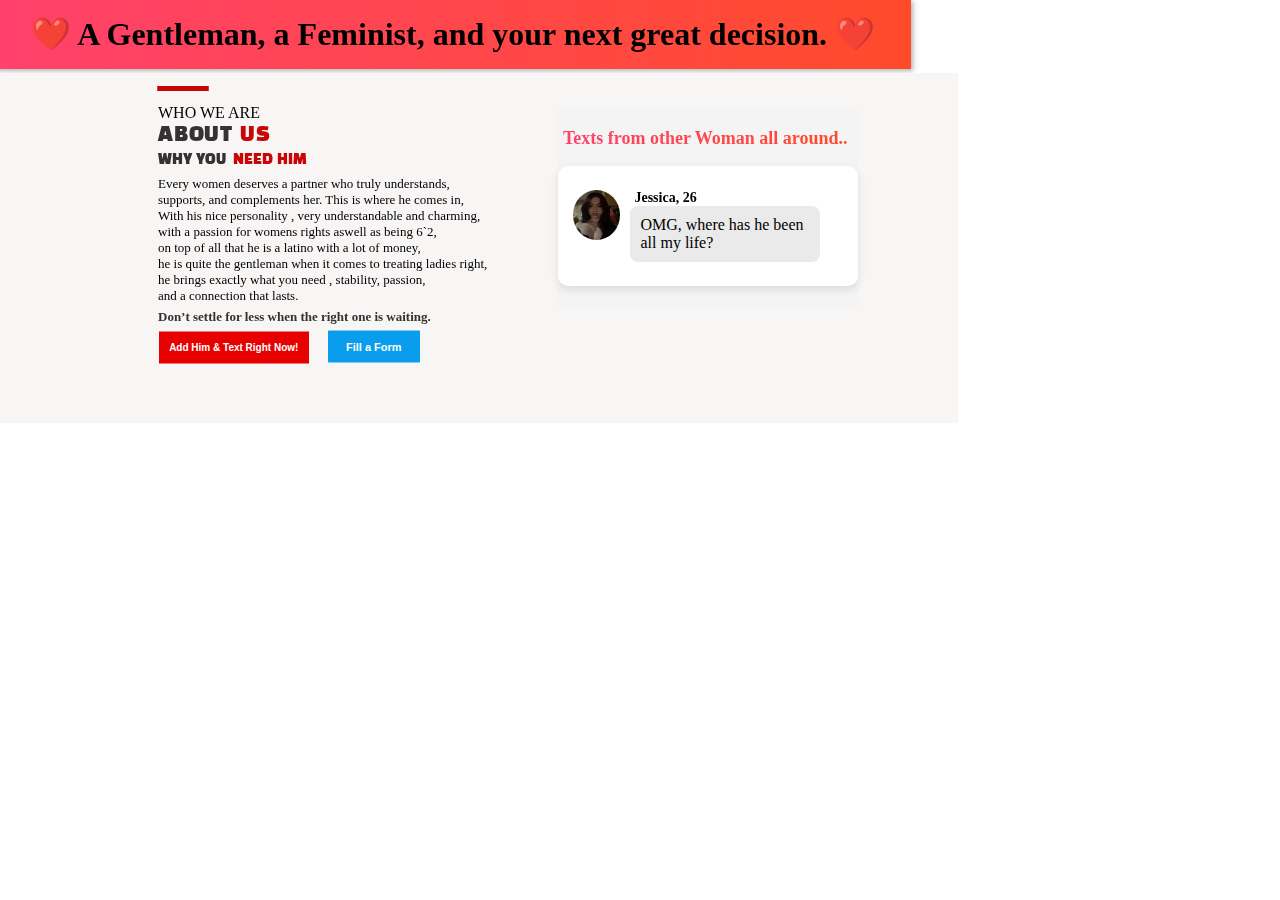
<file: frontEnd-website-design/index.html>
<!DOCTYPE html>
<html lang="en">
<head>
    <meta charset="UTF-8">
    <meta name="viewport" content="width=device-width, initial-scale=1.0">
    <title>Document</title>
    <link rel="stylesheet" href="website.css">
    <link href="https://fonts.googleapis.com/css2?family=Black+Han+Sans&display=swap" rel="stylesheet">
</head>
<body>
    <div class="heading-container">
    <h1 class="heading">
        ❤️ A Gentleman, a Feminist, and your next great decision. ❤️
    </h1>
    </div>
    <div class="container">
        <div class="contain">
        <div class="line">_</div>
        <div class="who">WHO WE ARE</div>
        <div class="about"> ABOUT <div class="us">US</div></div>
        <div class="why"> WHY YOU <div class="need">NEED HIM</div></div>
        <div class="text">Every women deserves a partner who truly understands,<br>
            supports, and complements her. This is where he comes in,<br> With his nice personality , very understandable and charming, <br> with a passion for womens rights aswell as being 6`2, <br> on top of all that he is a latino with a lot of money, <br> he is quite the gentleman when it comes to treating ladies right, <br>he brings exactly what you need , stability, passion, <br> and a connection that lasts.

            <br> <div class="settle">Don’t settle for less when the right one is waiting.</div>
        </div>
        </div>
    </div>
    
    <script src="website.js"></script>
    <div class="texts">
        Texts from other Woman all around..
    </div>
    <div class="container2">
    <div class="testimonial-box">
    <div class="testimonial active">
    <img src="pictures/WhatsApp Image 2025-03-25 at 2.19.02 PM.jpeg" alt="Sarah">
    <div>
        <div class="name">Jessica, 26</div>
        <div class="testimonial-text">OMG, where has he been all my life?</div>
    </div>
</div>

<div class="testimonial">
    <img src="pictures/WhatsApp Image 2025-03-25 at 2.19.03 PM (1).jpeg" alt="Emily">
    <div>
        <div class="name">Emily, 24</div>
        <div class="testimonial-text">I thought men like this didn’t exist… I was wrong.</div>
    </div>
</div>

<div class="testimonial">
    <img class="fix1" src="pictures/WhatsApp Image 2025-03-25 at 4.51.40 PM (1).jpeg" alt="Jessica">
    <div>
        <div class="name">Sarah, 28</div>
        <div class="testimonial-text">If you get a chance, don’t hesitate. 10/10.</div>
    </div>
</div>
<div class="testimonial">
    <img src="pictures/WhatsApp Image 2025-03-25 at 4.51.40 PM.jpeg" alt="Jessica">
    <div>
        <div class="name">Olivia, 20</div>
        <div class="testimonial-text">Is this even real? He’s everything I’ve ever wanted.</div>
    </div>
</div>
<div class="testimonial">
    <img src="pictures/WhatsApp Image 2025-03-25 at 2.19.04 PM.jpeg" alt="Jessica">
    <div>
        <div class="name">Mia, 21</div>
        <div class="testimonial-text">Finally, a man who actually listens AND looks this good?!</div>
    </div>
</div>
<div class="testimonial">
    <img src="pictures/WhatsApp Image 2025-03-25 at 2.19.05 PM (1).jpeg" alt="Jessica">
    <div>
        <div class="name">Zoe, 22</div>
        <div class="testimonial-text">I was skeptical at first, but now? I’m obsessed.</div>
    </div>
</div>
<div class="testimonial">
    <img src="pictures/WhatsApp Image 2025-03-25 at 4.56.40 PM.jpeg" alt="Jessica">
    <div>
        <div class="name">Isabella, 26</div>
        <div class="testimonial-text">He’s a rare breed—charming, kind, and actually fun!</div>
    </div>
</div>
<div class="testimonial">
    <img src="pictures/WhatsApp Image 2025-03-25 at 2.19.06 PM (1).jpeg" alt="Jessica">
    <div>
        <div class="name">Ava, 20</div>
        <div class="testimonial-text">He treats me like I’m the main character in a love story… and I’m obsessed.</div>
    </div>
</div>
<div class="testimonial">
    <img src="pictures/WhatsApp Image 2025-03-25 at 2.19.06 PM (2).jpeg" alt="Jessica">
    <div>
        <div class="name">Evelyn, 26</div>
        <div class="testimonial-text">I was looking for a date… I found a whole husband.</div>
    </div>
</div>
<div class="testimonial">
    <img src="pictures/WhatsApp Image 2025-03-25 at 2.19.06 PM (3).jpeg" alt="Jessica">
    <div>
        <div class="name">Madison, 24</div>
        <div class="testimonial-text">I was just testing the waters… now I’m drowning in love.</div>
    </div>
</div>
<div class="testimonial">
    <img src="pictures/WhatsApp Image 2025-03-25 at 2.19.06 PM (4).jpeg" alt="Jessica">
    <div>
        <div class="name">Camilla, 27</div>
        <div class="testimonial-text">How did I get so lucky? I need to thank the universe.</div>
    </div>
</div>
<div class="testimonial">
    <img src="pictures/WhatsApp Image 2025-03-25 at 2.19.06 PM.jpeg" alt="Jessica">
    <div>
        <div class="name">Gabriella, 22</div>
        <div class="testimonial-text">I was just looking for a fun date… now my mom is asking when she’ll meet him.</div>
    </div>
</div>
<div class="testimonial">
    <img src="pictures/WhatsApp Image 2025-03-25 at 2.19.07 PM.jpeg" alt="Jessica">
    <div>
        <div class="name">Luna, 27</div>
        <div class="testimonial-text">This man is the reason I’ve set my standards unreasonably high.</div>
    </div>
</div>
</div>
</div>
    <button onclick="OpenForm();" class="form">
        Fill a Form
    </button>
    <button class="copy-btn" onclick="copyInstagram()">Add Him & Text Right Now!</button>
    <p class="confirmation" id="confirmation">✅ Copied! Now paste it into Instagram.</p>
</body>
</html>
</file>
<file: frontEnd-website-design/website.css>
body {
    position: fixed;
    overflow: hidden;
}
.heading {
    position: absolute;
    white-space: nowrap;
    display: flex;
    justify-content: center;
    align-items: center;
    background: linear-gradient(to right, #ff416c, #ff4b2b);
    height: 70px;
    width: 916px;
    transform: translate(-8px,-30px);
    box-shadow: 2px 2px 5px rgba(0, 0, 0, 0.3);

}
.heading-container{
    position: absolute;
    white-space: nowrap;
    border-radius: 3px;
    transform: translate(-5px,0px);
}
.container {
    position: absolute;
    width: 1000px;
    height: 350px;
    margin-top: 65px;
    transform: translate(-50px);
    background-color: rgb(248, 245, 245);
}
.contain {
    position: absolute;
    width: 100px;
    height: 100px;
    transform: translate(200px);
}
.line{
    transform: translate(0px,-86px);
    font-size: 100px;
    color: rgb(200, 6, 6);
}
.who {
    transform: translate(0px,-84px);
    white-space: nowrap;
}
.about {
    transform: translate(0px,-83px);
    font-family: 'Black Han Sans', sans-serif;
    font-size: 20px;
    color: rgb(52, 50, 50);
    white-space: nowrap;
    letter-spacing: 0.8px;
}
.us{
    display: inline;
    transform: translate(0px,-86px);
    color: rgb(200, 6, 6);
}
.why{
    position: absolute;
    font-size: 14px;
    transform: translate(0px,-80px);
    color: rgb(52, 50, 50);
    white-space: nowrap;
    display: flex;
    align-items: center;
    justify-content: center;
    font-family: 'Black Han Sans', sans-serif;
}
.need {
    color: rgb(200, 6, 6);
    transform: translate(7px);
    font-family: 'Black Han Sans', sans-serif;
}
.text {
    position: absolute;
    transform: translate(0px,-55px);
    font-size: 13px;
    font-family: 'Merriweather', serif; 
    white-space: nowrap;
    display: block;
}
.settle {
    transform: translate(0px,5px);
    font-weight: bolder;
    color: rgb(52, 50, 50);
}
.container2 {
    position: relative;
    width: 300px;
    height: 200px;
    display: flex;
    align-items: center;
    justify-content: center;
    transform: translate(550px,100px);
    background-color: rgb(244, 244, 244);
}
.form {
    display: inline;
    transform: translate(320px,122.5px);
    padding: 7px;
    font-size: 11px;
    font-weight: bold;
    color: white;
    background-color: rgb(10, 157, 237);
    border:rgb(0, 225, 255);
    padding-left: 18px;
    padding-right: 18px;
    padding-top: 10px;
    padding-bottom: 10px;
    white-space: nowrap;
    cursor: pointer;
    border-radius: 1px;
}
.form:hover {
    background-color: rgb(5, 2, 18);
    color: rgb(10, 157, 237);
    transition-duration: 0.3s;
}
.texts {
    position: absolute;
    display: flex;
    align-items: center;
    justify-content: center;
    font-weight: bold;
    font-size: 18px;
    transform: translate(4px);
    background: linear-gradient(to right, #ff416c, #ff4b2b);
    -webkit-background-clip: text;
    -webkit-text-fill-color: transparent;
    transform: translate(555px,120px);
    z-index: 10;
}
.testimonial-box {
    width: 350px;
    background: white;
    padding: 15px;
    border-radius: 10px;
    box-shadow: 0px 4px 10px rgba(0, 0, 0, 0.1);
    margin-top: 35px;
    position: relative;
    overflow: hidden;
    align-items: center;
    justify-content: center;
    height: 90px; /* Adjust based on content */
    width: 100%;
    display: flex;
}
.testimonial {
    display: none; /* Hide all testimonials initially */
    opacity: 0;
    transition: opacity 1s ease-in-out;
    position: absolute;
    width: 100%;
    transition: opacity 1s ease-in-out, visibility 1s ease-in-out;
}
.testimonial.active {
    display: flex; /* Show only active testimonial */
    opacity: 1;
    position: relative;
}
.testimonial img {
    width: 58px;
    height: 50px;
    border-radius: 50%;
    margin-right: 10px;
}
.testimonial-text {
    background: #eaeaea;
    padding: 10px;
    border-radius: 8px;
    max-width: 80%;
}
.name {
    font-weight: bold;
    font-size: 14px;
    transform: translate(4px);
}
.age {
    font-size: 12px;
    color: gray;
}
h2 {
    color: #333;
    margin-bottom: 15px;
}
.fix1{
    width: 50px;
    height: 50px;
    margin-right: 10px;
    border-radius: 50%;
    object-fit: cover;
}
.copy-btn {
    background-color: #e60000;
    color: white;
    font-size: 10px;
    padding: 12px 15px;
    padding: 10.5px;
    border: none;
    cursor: pointer;
    transition: 0.3s;
    transform: translate(55px,122.5px);
    z-index: 12px;
    font-weight: bold;
}

.copy-btn:hover {
    background-color: #0d0b0b;
    color: red;
}

.confirmation {
    display: none;
    margin-top: 15px;
    font-size: 11px;
    color: green;
    font-weight: bold;
    z-index: 13px;
    transform: translate(150px,120px);
}
</file>
